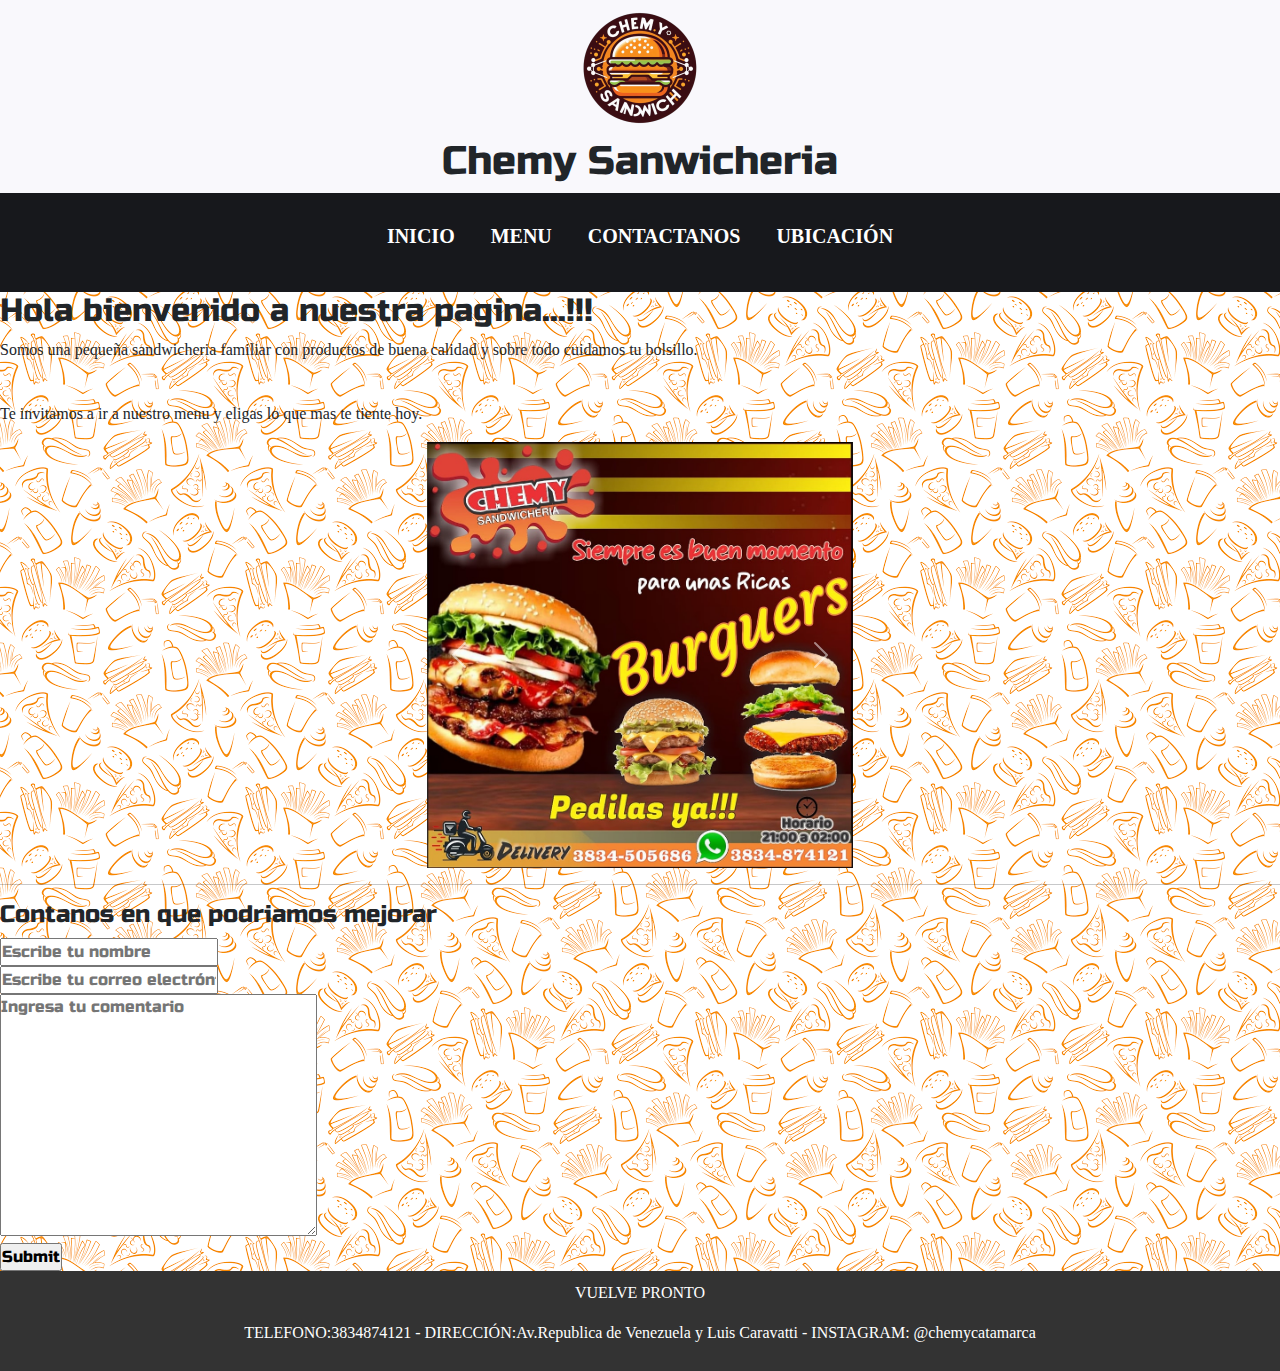
<file: Index.html>
<!DOCTYPE html>
<html lang="es">
<head>
    <meta charset="UTF-8">
    <meta name="viewport" content="width=device-width, initial-scale=1.0">
    <style>
        @import url('https://fonts.googleapis.com/css2?family=Russo+One&display=swap');
        </style>
    <link href="https://cdn.jsdelivr.net/npm/bootstrap@5.3.3/dist/css/bootstrap.min.css" rel="stylesheet" integrity="sha384-QWTKZyjpPEjISv5WaRU9OFeRpok6YctnYmDr5pNlyT2bRjXh0JMhjY6hW+ALEwIH" crossorigin="anonymous">
    <link rel="stylesheet" href="Css/estilo.css">
    <link href="https://cdn.jsdelivr.net/npm/bootstrap@5.3.3/dist/css/bootstrap.min.css" rel="stylesheet" integrity="sha384-QWTKZyjpPEjISv5WaRU9OFeRpok6YctnYmDr5pNlyT2bRjXh0JMhjY6hW+ALEwIH" crossorigin="anonymous">
    <link rel="icon" href="IMG/logocc1.png"><!--Agrega un icono en la pestaña del navegador-->
    <link rel="apple-touch-icon" href="IMG/logocc1.png"><!--Agrega un icono en el celular-->
    <title>Chemy</title>
</head>
<body background="Img/descarga.png">
  
    <header>
       <div id="logo">
          <a href="Index.html" target="_blank"><img src="Img/logocc1.png" alt="Chemy"></a>
          <h1>Chemy Sanwicheria</h1>
        </div>
       <nav>
         <ul>
           <li><a href="Index.html">INICIO</a></li>
           <li><a href="menu.html">MENU</a></li>
           <li><a href="contacto.html">CONTACTANOS</a></li>
           <li><a href="https://maps.app.goo.gl/xjWP6S2YcMhtLTrP9">UBICACIÓN</a></li>
           </ul>
       </nav>
     </header>
     <h2>Hola bienvenido a nuestra pagina...!!!</h2>
     <p>Somos una pequeña sandwicheria familiar con productos de buena calidad y sobre todo cuidamos tu bolsillo.</p>
     <br>
     <p>Te invitamos a ir a nuestro menu y eligas lo que mas te tiente hoy.</p>
     <div id="carouselExample" class="carousel slide col-lg-4 mx-auto">
        <div class="carousel-inner">
          <div class="carousel-item active">
            <img src="Img/burguer.jpg" class="d-block w-100" alt="...">
          </div>
          <div class="carousel-item">
            <img src="Img/lomito.jpg" class="d-block w-100" alt="...">
          </div>
          <div class="carousel-item">
            <img src="Img/pancho.jpg" class="d-block w-100" alt="...">
          </div>
          <div class="carousel-item">
            <img src="Img/salchipapa.jpg" class="d-block w-100" alt="...">
          </div>
          <div class="carousel-item">
            <img src="Img/mila.jpg" class="d-block w-100" alt="...">
          </div>
          <div class="carousel-item">
            <img src="Img/milac.jpg" class="d-block w-100" alt="...">
          </div>
          <div class="carousel-item">
            <img src="Img/milan.jpg" class="d-block w-100" alt="...">
          </div>
        </div>
        <button class="carousel-control-prev" type="button" data-bs-target="#carouselExample" data-bs-slide="prev">
          <span class="carousel-control-prev-icon" aria-hidden="true"></span>
          <span class="visually-hidden">Previous</span>
        </button>
        <button class="carousel-control-next" type="button" data-bs-target="#carouselExample" data-bs-slide="next">
          <span class="carousel-control-next-icon" aria-hidden="true"></span>
          <span class="visually-hidden">Next</span>
        </button>
      </div>
      <hr>
    <h4>Contanos en que podriamos mejorar</h4>
    <form action="https://formsubmit.co/ac4272838@gmail.com" method="POST">
        <input type="text" name="nombre"
        placeholder="Escribe tu nombre"
        title="El nombre solo acepta letras y espacios en blanco" required> <br>
        <input type="text" name="correo"
        placeholder="Escribe tu correo electrónico"
        title="Formato de correo inválido" required><br>
        <textarea name="comentarios" placeholder="Ingresa tu comentario" cols="30" rows="10"></textarea> <br>
        <input type="submit">
    </form>
    <footer>
        <div>
            <p>VUELVE PRONTO</p>
            <p>TELEFONO:3834874121 - DIRECCIÓN:Av.Republica de Venezuela y Luis Caravatti - INSTAGRAM: @chemycatamarca</p>
        </div>
    </footer>
     

     
     <script src="https://cdn.jsdelivr.net/npm/@popperjs/core@2.11.8/dist/umd/popper.min.js" integrity="sha384-I7E8VVD/ismYTF4hNIPjVp/Zjvgyol6VFvRkX/vR+Vc4jQkC+hVqc2pM8ODewa9r" crossorigin="anonymous"></script>
<script src="https://cdn.jsdelivr.net/npm/bootstrap@5.3.3/dist/js/bootstrap.min.js" integrity="sha384-0pUGZvbkm6XF6gxjEnlmuGrJXVbNuzT9qBBavbLwCsOGabYfZo0T0to5eqruptLy" crossorigin="anonymous"></script>
     <script src="https://cdn.jsdelivr.net/npm/bootstrap@5.3.3/dist/js/bootstrap.bundle.min.js" integrity="sha384-YvpcrYf0tY3lHB60NNkmXc5s9fDVZLESaAA55NDzOxhy9GkcIdslK1eN7N6jIeHz" crossorigin="anonymous"></script>
</body>
</html>
</file>
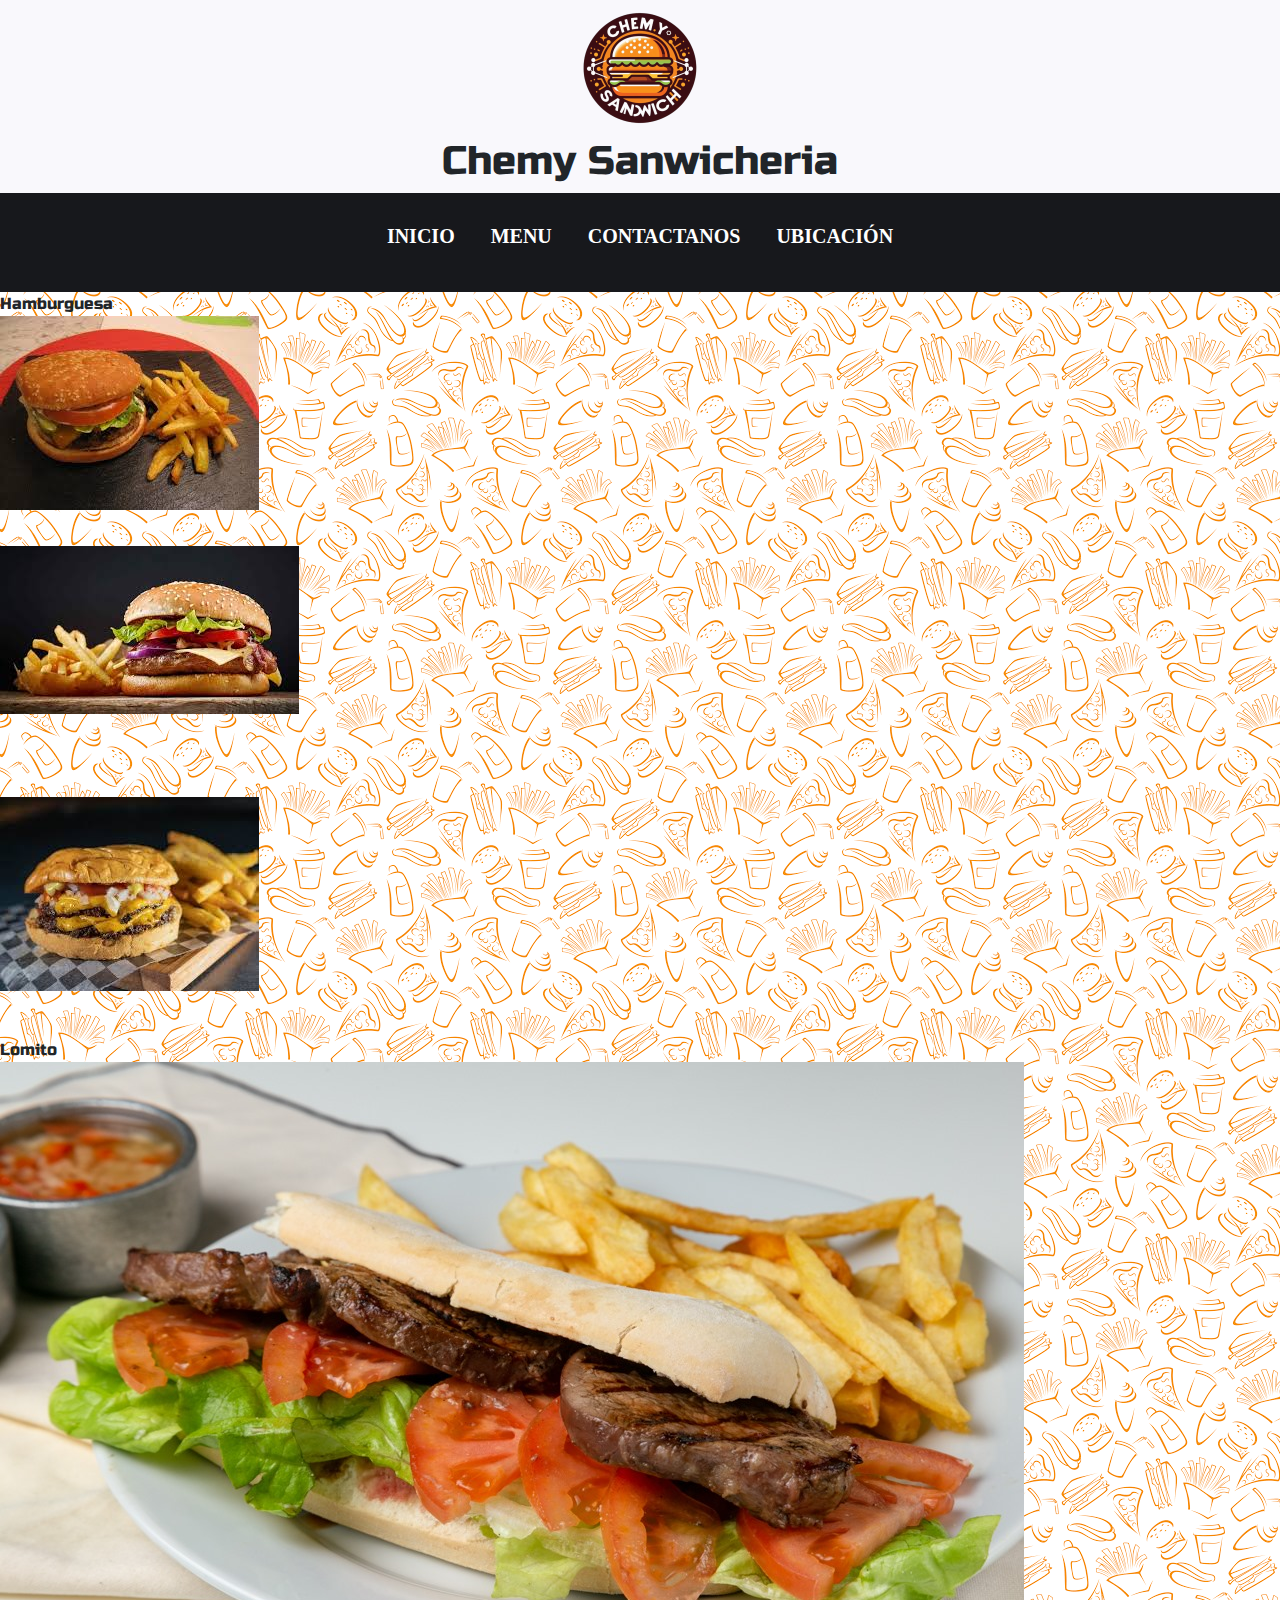
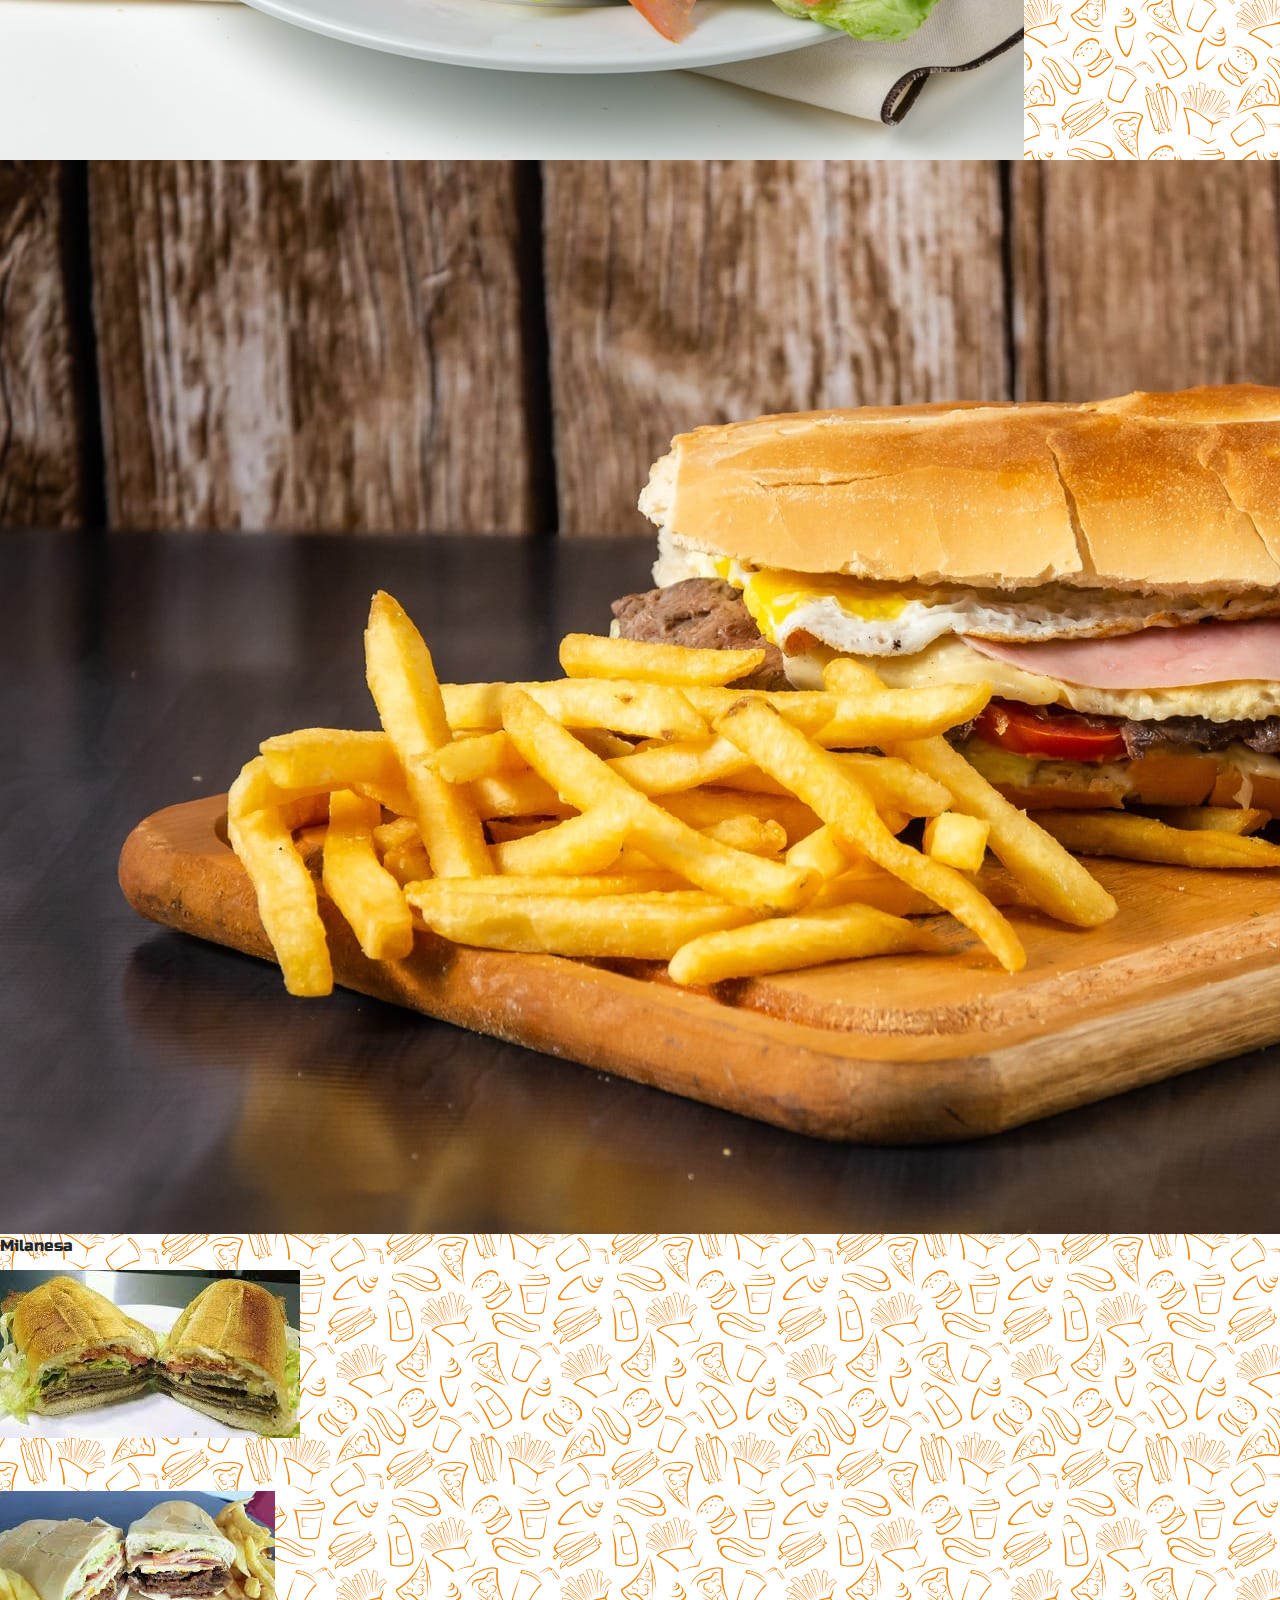
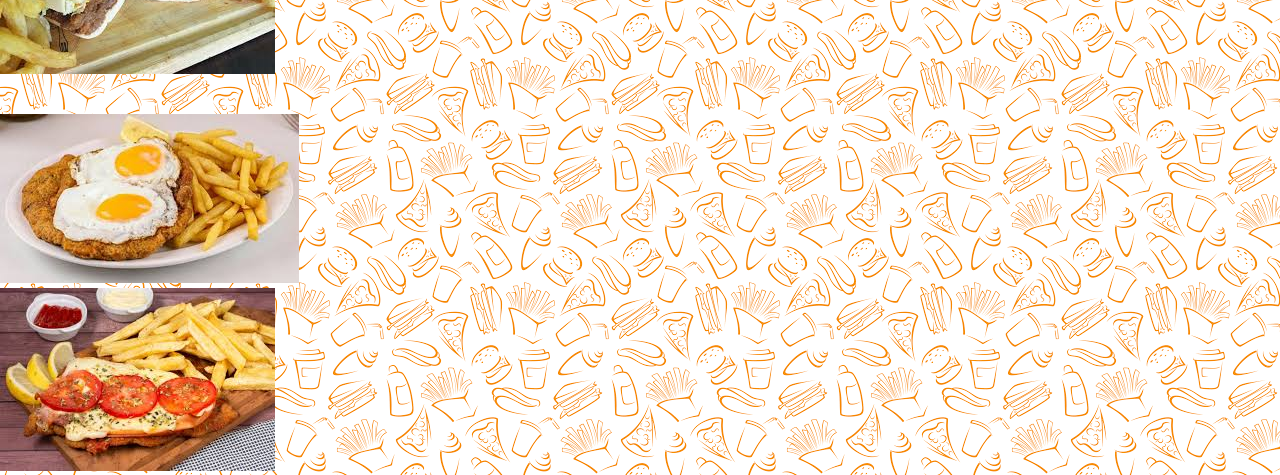
<file: menu.html>
<!DOCTYPE html>
<html lang="es">
<head>
    <meta charset="UTF-8">
    <meta name="viewport" content="width=device-width, initial-scale=1.0">
    <style>
        @import url('https://fonts.googleapis.com/css2?family=Russo+One&display=swap');
        </style>
    <link href="https://cdn.jsdelivr.net/npm/bootstrap@5.3.3/dist/css/bootstrap.min.css" rel="stylesheet" integrity="sha384-QWTKZyjpPEjISv5WaRU9OFeRpok6YctnYmDr5pNlyT2bRjXh0JMhjY6hW+ALEwIH" crossorigin="anonymous">
    <link rel="stylesheet" href="Css/estilo.css">
    <link href="https://cdn.jsdelivr.net/npm/bootstrap@5.3.3/dist/css/bootstrap.min.css" rel="stylesheet" integrity="sha384-QWTKZyjpPEjISv5WaRU9OFeRpok6YctnYmDr5pNlyT2bRjXh0JMhjY6hW+ALEwIH" crossorigin="anonymous">
    <link rel="icon" href="IMG/logocc1.png"><!--Agrega un icono en la pestaña del navegador-->
    <link rel="apple-touch-icon" href="IMG/logocc1.png"><!--Agrega un icono en el celular-->
    <title>Menu</title>
</head>

<body background="Img/descarga.png">
  
        <header>
           <div id="logo">
              <a href="Index.html" target="_blank"><img src="Img/logocc1.png" alt="Chemy"></a>
              <h1>Chemy Sanwicheria</h1>
            </div>
           <nav>
             <ul>
               <li><a href="Index.html">INICIO</a></li>
               <li><a href="menu.html">MENU</a></li>
               <li><a href="contacto.html">CONTACTANOS</a></li>
               <li><a href="https://maps.app.goo.gl/xjWP6S2YcMhtLTrP9">UBICACIÓN</a></li>
               </ul>
           </nav>
         </header>
         
          <table>
            <tr id="encabezado">
              <td>Hamburguesa</td>
              <td>Ingredientes</td>
              <td>Precio</td>
              <tr>
                <td id="producto"><a href="https://api.whatsapp.com/send?phone=3834688582&text=Hola para encargarte una hamburguesa comun😋"><img src="Img/burcom.jpg" alt=""></a></td>
                <td>Lechuga, Tomate, Medallon de carne, Aderezo y Porción de papas fritas.</td>
                <td>$1350</td>
              </tr>
              <tr>
                <td id="producto"><a href="https://api.whatsapp.com/send?phone=3834688582&text=Hola para encargarte una hamburguesa especial😋"><img src="Img/burespe.jpg" alt=""></a></td>
                <td>Lechuga, Tomate, Jamon, Queso, Huevo, Medallon de carne, Aderezo y Porción de papas fritas.</td>
                <td>$2350</td>
              </tr>
              <tr>
                <td id="producto"><a href="https://api.whatsapp.com/send?phone=3834688582&text=Hola para encargarte una hamburguesa doble😋"><img src="Img/burdoble.jpg" alt=""></a></td>
                <td>Lechuga, Tomate, Jamon, Queso cheddar, Huevo, Doble medallon de carne, Aderezo y Porción de papas fritas.</td>
                <td>$3350</td>
              </tr>
            </tr>
            <tr id="encabezado">
              <td>Lomito</td>
              <td>Ingredientes</td>
              <td>Precio</td>
              <tr>
                <td id="producto"><a href="https://api.whatsapp.com/send?phone=3834688582&text=Hola para encargarte una lomito comun😋"><img src="Img/lomocom.jpg" alt=""></a></td>
                <td>Lechuga, Tomate, filet de carne, Aderezo y Porción de papas fritas.</td>
                <td>$1350</td>
              </tr>
              <tr>
                <td id="producto"><a href="https://api.whatsapp.com/send?phone=3834688582&text=Hola para encargarte una lomito especial😋"><img src="Img/lomoesp.jpg" alt=""></a></td>
                <td>Lechuga, Tomate, Jamon, Queso, Huevo, filet de carne, Aderezo y Porción de papas fritas.</td>
                <td>$2350</td>
              </tr>
            </tr>
            <tr id="encabezado">
              <td>Milanesa</td>
              <td>Ingredientes</td>
              <td>Precio</td>
              <tr>
                <td id="producto"><a href="https://api.whatsapp.com/send?phone=3834688582&text=Hola para encargarte una mila comun😋"><img src="Img/milacom.jpg" alt=""></a></td>
                <td>Lechuga, Tomate, Milanesa de carne o de pollo, Aderezo y Porción de papas fritas.</td>
                <td>$1350</td>
              </tr>
              <tr>
                <td id="producto"><a href="https://api.whatsapp.com/send?phone=3834688582&text=Hola para encargarte una mila especial😋"><img src="Img/milaespe.jpg" alt=""></a></td>
                <td>Lechuga, Tomate, Jamon, Queso, Huevo, Milanesa de carne o de pollo, Aderezo y Porción de papas fritas.</td>
                <td>$2350</td>
              </tr>
              <tr>
                <td id="producto"><a href="https://api.whatsapp.com/send?phone=3834688582&text=Hola para encargarte una mila a caballo😋"><img src="Img/milacaballo.jpg" alt=""></a></td>
                <td>Milanesa al plato con dos huevos fritos y Porción de papas fritas.</td>
                <td>$3350</td>
              </tr>
              <tr>
                <td id="producto"><a href="https://api.whatsapp.com/send?phone=3834688582&text=Hola para encargarte una napolitana😋"><img src="Img/milanapo.jpg" alt=""></a></td>
                <td>Milanesa al plato con salsa para pizza, Jamon, Queso y Porción de papas fritas.</td>
                <td>$3350</td>
              </tr>
            </tr>
          </table>
</body>
</html>
</file>
<file: Css/estilo.css>
* {
    margin: 0;
    padding: 0;
    box-sizing: border-box;
    font-family: "Russo One", sans-serif;
    font-weight: 400;
    font-style: normal;
 }
 header {
   background-color: #F9F8FC;
 }

 #logo {
   margin: auto;
   text-align: center;
 }

 nav {
  background-color:#17181C;
  text-align: center;
}

nav ul {
   list-style: none;
   display: inline-block;
   padding:18px;
}

nav ul li {
    float: left;
    margin-top: 10px;
}

nav ul li a {
    color: white;
    font-weight: bold;
    text-decoration: none;
    font-size: 20px;
    padding: 18px;
    font-family: "Edu VIC WA NT Beginner", cursive;
  font-optical-sizing: auto;
  font-weight: weight;
  font-style: normal;
}

nav ul li a:hover {
  background-color: #929fb3;
}
#carouselExampleSlidesOnly {
     margin: 30px;
     height: 80px;
}
 p {
  font-family: "Edu VIC WA NT Beginner", cursive;
  font-optical-sizing: auto;
  font-weight: weight;
  font-style: normal;
 }
footer {
  background-color: #333; 
  color: #fff;
  text-align: center;
  padding: 10px;
}
</file>
